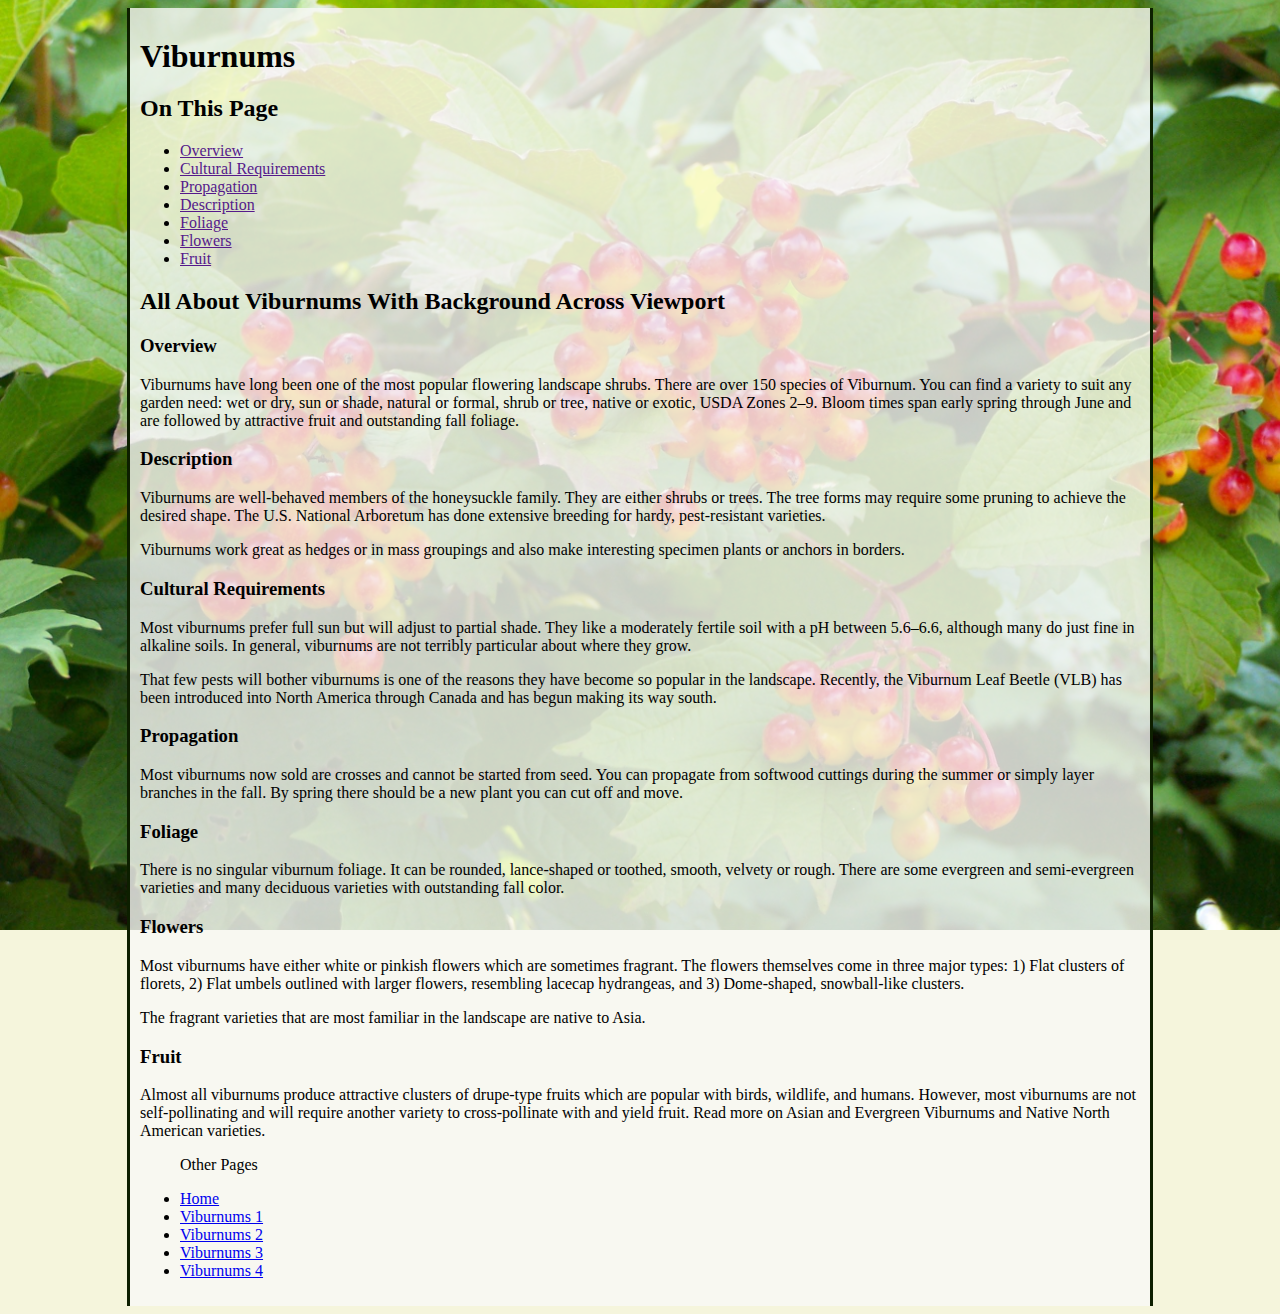
<file: viburnums1.html>
<!DOCTYPE html>
<html lang="en">
<head>
    <meta charset="UTF-8">
    <meta name="viewport" content="width=device-width, initial-scale=1.0">
    <title>Viburnums 1_Big Background</title>
    <link href="styles.css" rel="stylesheet">
	<link href="v1_background.css" rel="stylesheet">
</head>

<body>
	<div class="wrapper header">
		<header>
			<h1 class="h1">Viburnums</h1>
		</header>

		<aside class="aside">
			<nav>
				<h2>On This Page</h2>
				<ul class="list">
					<li><a href="">Overview</a></li>
					<li><a href="">Cultural Requirements</a></li>
					<li><a href="">Propagation</a></li>
					<li><a href="">Description</a></li>
					<li><a href="">Foliage</a></li>
					<li><a href="">Flowers</a></li>
					<li><a href="">Fruit</a></li>
				</ul>
			</nav>
		</aside>

    <main>
        <h2 class = "h2">All About Viburnums With Background Across Viewport</h2>

        <section>
            <h3>Overview</h3>
            <p>Viburnums have long been one of the most popular flowering landscape shrubs. There are over 150 species of Viburnum. 
                You can find a variety to suit any garden need: wet or dry, sun or shade, natural or formal, shrub or tree, native or exotic, USDA Zones 2–9. 
                Bloom times span early spring through June and are followed by attractive fruit and outstanding fall foliage.</p>
        </section>

        <section>
            <h3>Description</h3>
            <p>Viburnums are well-behaved members of the honeysuckle family. They are either shrubs or trees. 
                The tree forms may require some pruning to achieve the desired shape. The U.S. 
                National Arboretum has done extensive breeding for hardy, pest-resistant varieties.</p>
            <p>Viburnums work great as hedges or in mass groupings and also make interesting specimen plants or anchors in borders.</p>
        </section>

        <section>
            <h3>Cultural Requirements</h3>
            <p>Most viburnums prefer full sun but will adjust to partial shade. They like a moderately fertile soil with a pH between 5.6–6.6, although many do just fine in alkaline soils. 
                In general, viburnums are not terribly particular about where they grow.</p>
            <p>That few pests will bother viburnums is one of the reasons they have become so popular in the landscape. 
                Recently, the Viburnum Leaf Beetle (VLB) has been introduced into North America through Canada and has begun making its way south.</p>
        </section>

        <section>
            <h3>Propagation</h3>
            <p>Most viburnums now sold are crosses and cannot be started from seed. You can propagate from softwood cuttings during the summer or simply layer branches in the fall. 
                By spring there should be a new plant you can cut off and move.</p>
        </section>

        <section>
            <h3>Foliage</h3>
            <p>There is no singular viburnum foliage. It can be rounded, lance-shaped or toothed, smooth, velvety or rough. 
                There are some evergreen and semi-evergreen varieties and many deciduous varieties with outstanding fall color.</p>
        </section>

        <section>
            <h3>Flowers</h3>
            <p>Most viburnums have either white or pinkish flowers which are sometimes fragrant. 
                The flowers themselves come in three major types: 
                1) Flat clusters of florets, 
                2) Flat umbels outlined with larger flowers, resembling lacecap hydrangeas, and 
                3) Dome-shaped, snowball-like clusters.</p>
            <p>The fragrant varieties that are most familiar in the landscape are native to Asia.</p>
        </section>

        <section>
            <h3>Fruit</h3>
            <p>Almost all viburnums produce attractive clusters of drupe-type fruits which are popular with birds, wildlife, and humans. 
                However, most viburnums are not self-pollinating and will require another variety to cross-pollinate with and yield fruit. 
                Read more on Asian and Evergreen Viburnums and Native North American varieties.</p>
        </section>
    </main>

    <footer>
        <ul>
            <p>Other Pages</p>
            <li><a href="index.html">Home</a></li>
            <li><a href="viburnums1.html"> Viburnums 1</a></li>
            <li><a href="viburnums2.html"> Viburnums 2</a></li>
            <li><a href="viburnums3.html"> Viburnums 3</a></li>
            <li><a href="viburnums4.html"> Viburnums 4</a></li>
        </ul>
    </footer>
    </div>
</body>
</html>
</file>
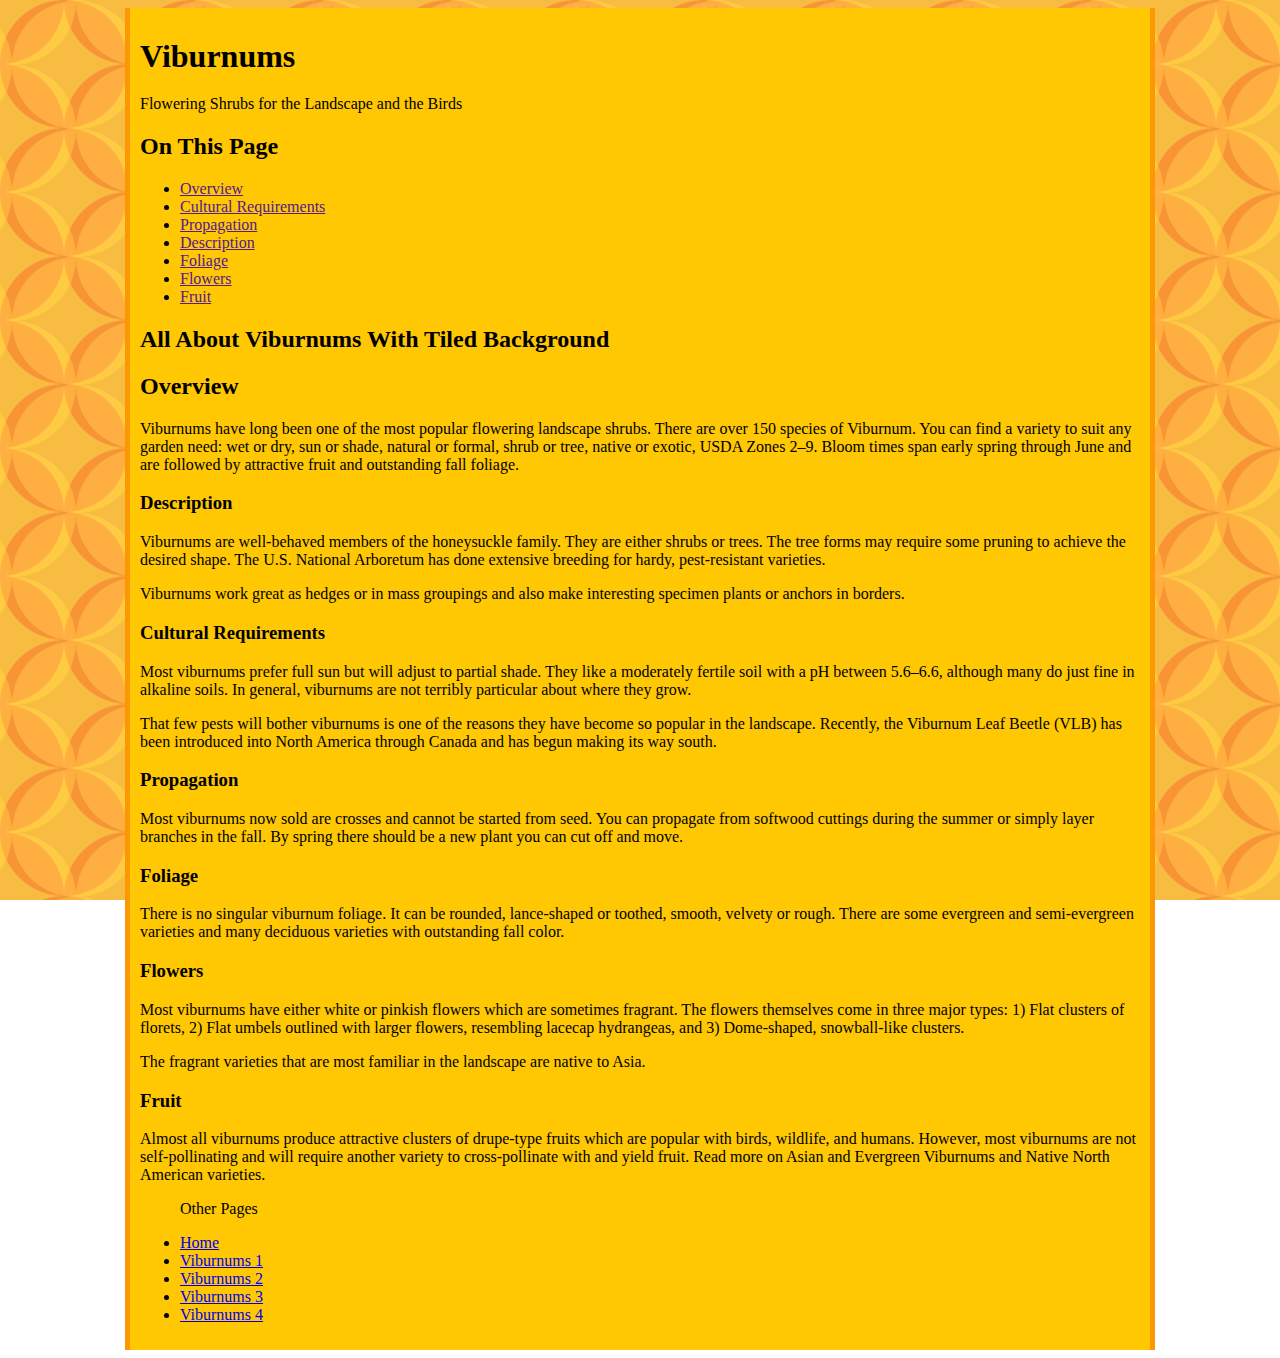
<file: viburnums2.html>
<!DOCTYPE html>
<html lang="en">
<head>
    <meta charset="UTF-8">
    <meta name="viewport" content="width=device-width, initial-scale=1.0">
    <title>Viburnums 2: Tiles</title>
    <link href="styles.css" rel="stylesheet">
	<link href="v2_tiles.css" rel="stylesheet">
</head>

<body>
	<div class="wrapper header">
		<header>
			<h1 class="h1">Viburnums</h1>
			<p>Flowering Shrubs for the Landscape and the Birds</p>
		</header>

		<aside>
			<nav>
				<h2>On This Page</h2>
				<ul>
					<li><a href="">Overview</a></li>
					<li><a href="">Cultural Requirements</a></li>
					<li><a href="">Propagation</a></li>
					<li><a href="">Description</a></li>
					<li><a href="">Foliage</a></li>
					<li><a href="">Flowers</a></li>
					<li><a href="">Fruit</a></li>
				</ul>
			</nav>
		</aside>

	<main>
		<article>
			<h2 class="h2">All About Viburnums With Tiled Background</h2>
			<section>
			<h2>Overview</h2>
            <p>Viburnums have long been one of the most popular flowering landscape shrubs. There are over 150 species of Viburnum. 
                You can find a variety to suit any garden need: wet or dry, sun or shade, natural or formal, shrub or tree, native or exotic, USDA Zones 2–9. 
                Bloom times span early spring through June and are followed by attractive fruit and outstanding fall foliage.</p>
        </section>

        <section>
            <h3>Description</h3>
            <p>Viburnums are well-behaved members of the honeysuckle family. They are either shrubs or trees. 
                The tree forms may require some pruning to achieve the desired shape. The U.S. 
                National Arboretum has done extensive breeding for hardy, pest-resistant varieties.</p>
            <p>Viburnums work great as hedges or in mass groupings and also make interesting specimen plants or anchors in borders.</p>
        </section>

        <section>
            <h3>Cultural Requirements</h3>
            <p>Most viburnums prefer full sun but will adjust to partial shade. They like a moderately fertile soil with a pH between 5.6–6.6, although many do just fine in alkaline soils. 
                In general, viburnums are not terribly particular about where they grow.</p>
            <p>That few pests will bother viburnums is one of the reasons they have become so popular in the landscape. 
                Recently, the Viburnum Leaf Beetle (VLB) has been introduced into North America through Canada and has begun making its way south.</p>
        </section>

        <section>
            <h3>Propagation</h3>
            <p>Most viburnums now sold are crosses and cannot be started from seed. You can propagate from softwood cuttings during the summer or simply layer branches in the fall. 
                By spring there should be a new plant you can cut off and move.</p>
        </section>

        <section>
            <h3>Foliage</h3>
            <p>There is no singular viburnum foliage. It can be rounded, lance-shaped or toothed, smooth, velvety or rough. 
                There are some evergreen and semi-evergreen varieties and many deciduous varieties with outstanding fall color.</p>
        </section>

        <section>
            <h3>Flowers</h3>
            <p>Most viburnums have either white or pinkish flowers which are sometimes fragrant. 
                The flowers themselves come in three major types: 
                1) Flat clusters of florets, 
                2) Flat umbels outlined with larger flowers, resembling lacecap hydrangeas, and 
                3) Dome-shaped, snowball-like clusters.</p>
            <p>The fragrant varieties that are most familiar in the landscape are native to Asia.</p>
        </section>

        <section>
            <h3>Fruit</h3>
            <p>Almost all viburnums produce attractive clusters of drupe-type fruits which are popular with birds, wildlife, and humans. 
                However, most viburnums are not self-pollinating and will require another variety to cross-pollinate with and yield fruit. 
                Read more on Asian and Evergreen Viburnums and Native North American varieties.</p>
        </section>
    </main>

    <footer>
        <ul> 
            <p>Other Pages</p>
            <li><a href="index.html">Home</a></li>
            <li><a href="viburnums1.html"> Viburnums 1</a></li>
            <li><a href="viburnums2.html"> Viburnums 2</a></li>
            <li><a href="viburnums3.html"> Viburnums 3</a></li>
            <li><a href="viburnums4.html"> Viburnums 4</a></li>
        </ul>
    </footer>
</div>
</body>
</html>
</file>
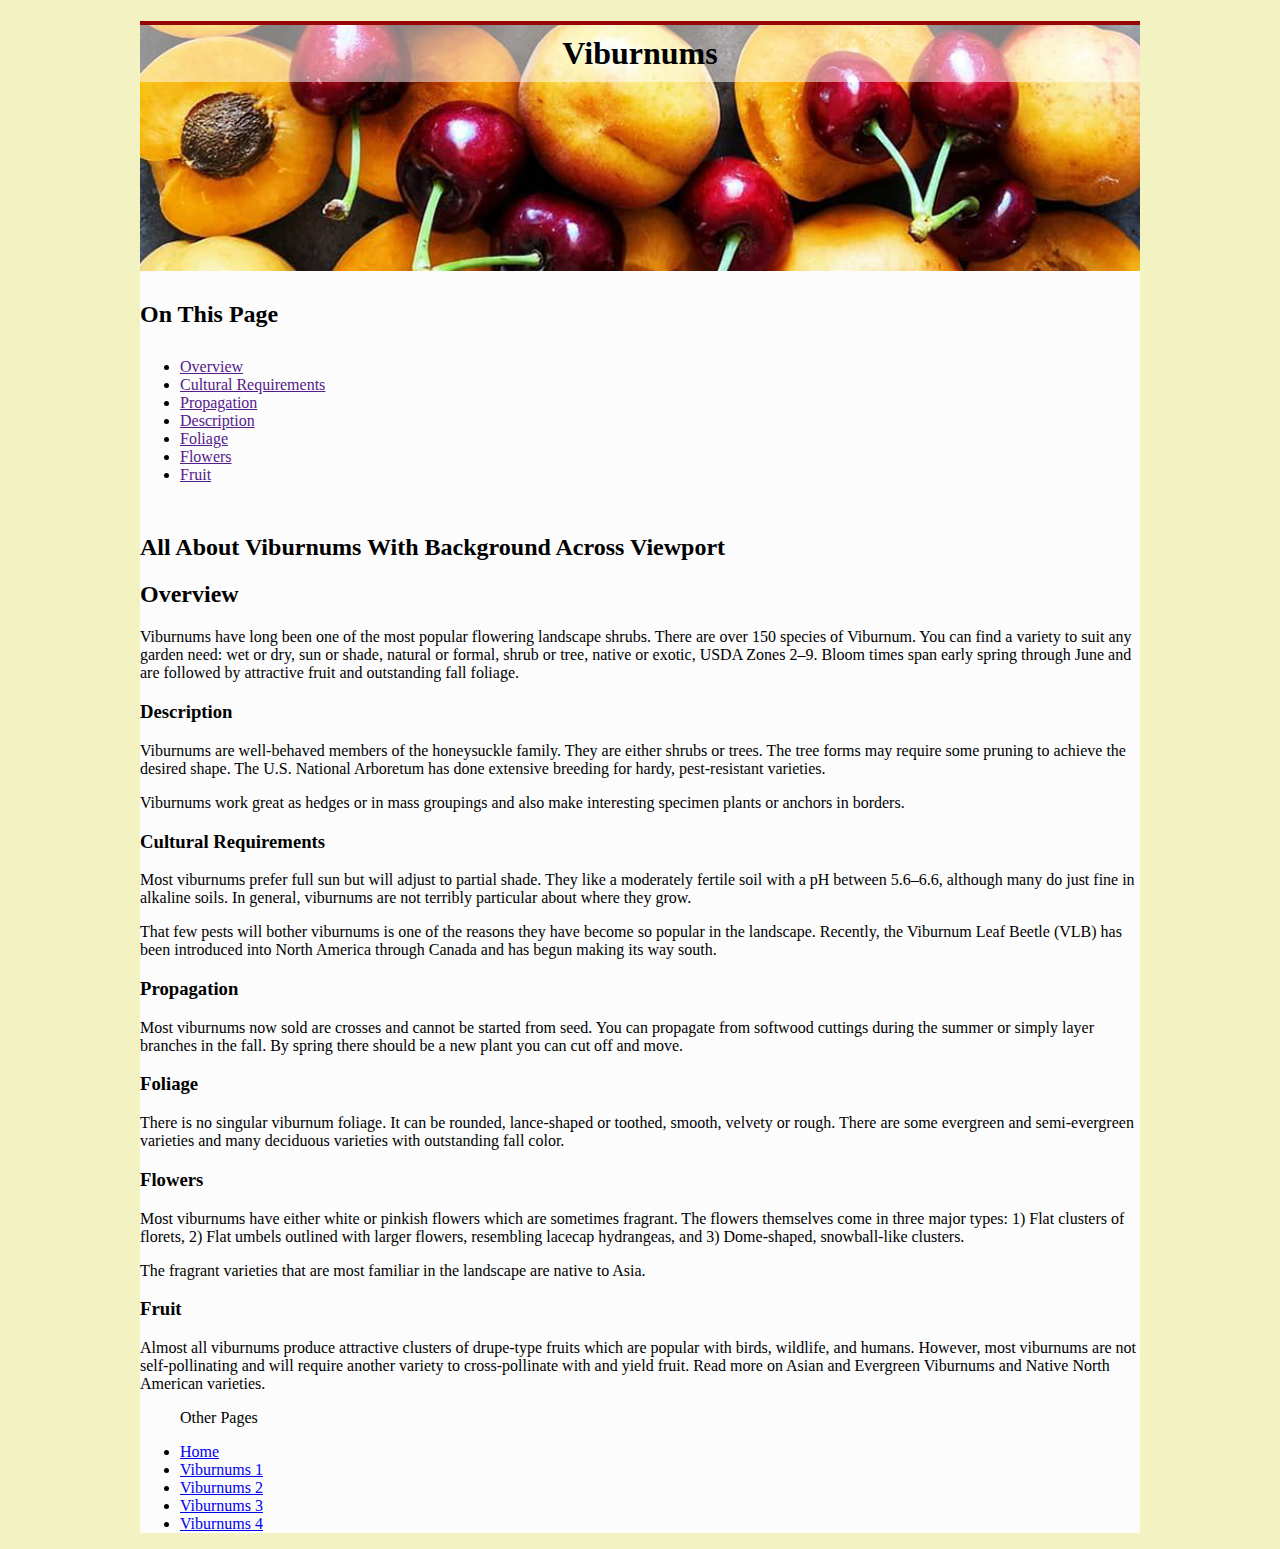
<file: viburnums3.html>
<!DOCTYPE html>
<html lang="en">
<head>
    <meta charset="UTF-8">
    <meta name="viewport" content="width=device-width, initial-scale=1.0">
    <title>Viburnums 3: Banner Background</title>
    <link href="styles.css" rel="stylesheet">
	<link href="v3_banner.css" rel="stylesheet">
</head>

<body>
	<div class="wrapper body">
		<header class="header">
			<h1 class="site-id">Viburnums</h1>
		</header>

		<aside>
			<nav>
				<h2 class="h2">On This Page</h2>
				<ul>
					<li><a href="">Overview</a></li>
					<li><a href="">Cultural Requirements</a></li>
					<li><a href="">Propagation</a></li>
					<li><a href="">Description</a></li>
					<li><a href="">Foliage</a></li>
					<li><a href="">Flowers</a></li>
					<li><a href="">Fruit</a></li>
				</ul>
			</nav>
		</aside>

	<main>
		<article>
            <h2 class="h2-2">All About Viburnums With Background Across Viewport</h2>
			<section>
			<h2>Overview</h2>
            <p>Viburnums have long been one of the most popular flowering landscape shrubs. There are over 150 species of Viburnum. 
                You can find a variety to suit any garden need: wet or dry, sun or shade, natural or formal, shrub or tree, native or exotic, USDA Zones 2–9. 
                Bloom times span early spring through June and are followed by attractive fruit and outstanding fall foliage.</p>
        </section>

        <section>
            <h3>Description</h3>
            <p>Viburnums are well-behaved members of the honeysuckle family. They are either shrubs or trees. 
                The tree forms may require some pruning to achieve the desired shape. The U.S. 
                National Arboretum has done extensive breeding for hardy, pest-resistant varieties.</p>
            <p>Viburnums work great as hedges or in mass groupings and also make interesting specimen plants or anchors in borders.</p>
        </section>

        <section>
            <h3>Cultural Requirements</h3>
            <p>Most viburnums prefer full sun but will adjust to partial shade. They like a moderately fertile soil with a pH between 5.6–6.6, although many do just fine in alkaline soils. 
                In general, viburnums are not terribly particular about where they grow.</p>
            <p>That few pests will bother viburnums is one of the reasons they have become so popular in the landscape. 
                Recently, the Viburnum Leaf Beetle (VLB) has been introduced into North America through Canada and has begun making its way south.</p>
        </section>

        <section>
            <h3>Propagation</h3>
            <p>Most viburnums now sold are crosses and cannot be started from seed. You can propagate from softwood cuttings during the summer or simply layer branches in the fall. 
                By spring there should be a new plant you can cut off and move.</p>
        </section>

        <section>
            <h3>Foliage</h3>
            <p>There is no singular viburnum foliage. It can be rounded, lance-shaped or toothed, smooth, velvety or rough. 
                There are some evergreen and semi-evergreen varieties and many deciduous varieties with outstanding fall color.</p>
        </section>

        <section>
            <h3>Flowers</h3>
            <p>Most viburnums have either white or pinkish flowers which are sometimes fragrant. 
                The flowers themselves come in three major types: 
                1) Flat clusters of florets, 
                2) Flat umbels outlined with larger flowers, resembling lacecap hydrangeas, and 
                3) Dome-shaped, snowball-like clusters.</p>
            <p>The fragrant varieties that are most familiar in the landscape are native to Asia.</p>
        </section>

        <section>
            <h3>Fruit</h3>
            <p>Almost all viburnums produce attractive clusters of drupe-type fruits which are popular with birds, wildlife, and humans. 
                However, most viburnums are not self-pollinating and will require another variety to cross-pollinate with and yield fruit. 
                Read more on Asian and Evergreen Viburnums and Native North American varieties.</p>
        </section>
    </article>
</main>
        <footer>
            <ul>
                <p>Other Pages</p>
                <li><a href="index.html">Home</a></li>
                <li><a href="viburnums1.html"> Viburnums 1</a></li>
                <li><a href="viburnums2.html"> Viburnums 2</a></li>
                <li><a href="viburnums3.html"> Viburnums 3</a></li>
                <li><a href="viburnums4.html"> Viburnums 4</a></li>
            </ul>
        </footer>
    </body>
</html>
</file>
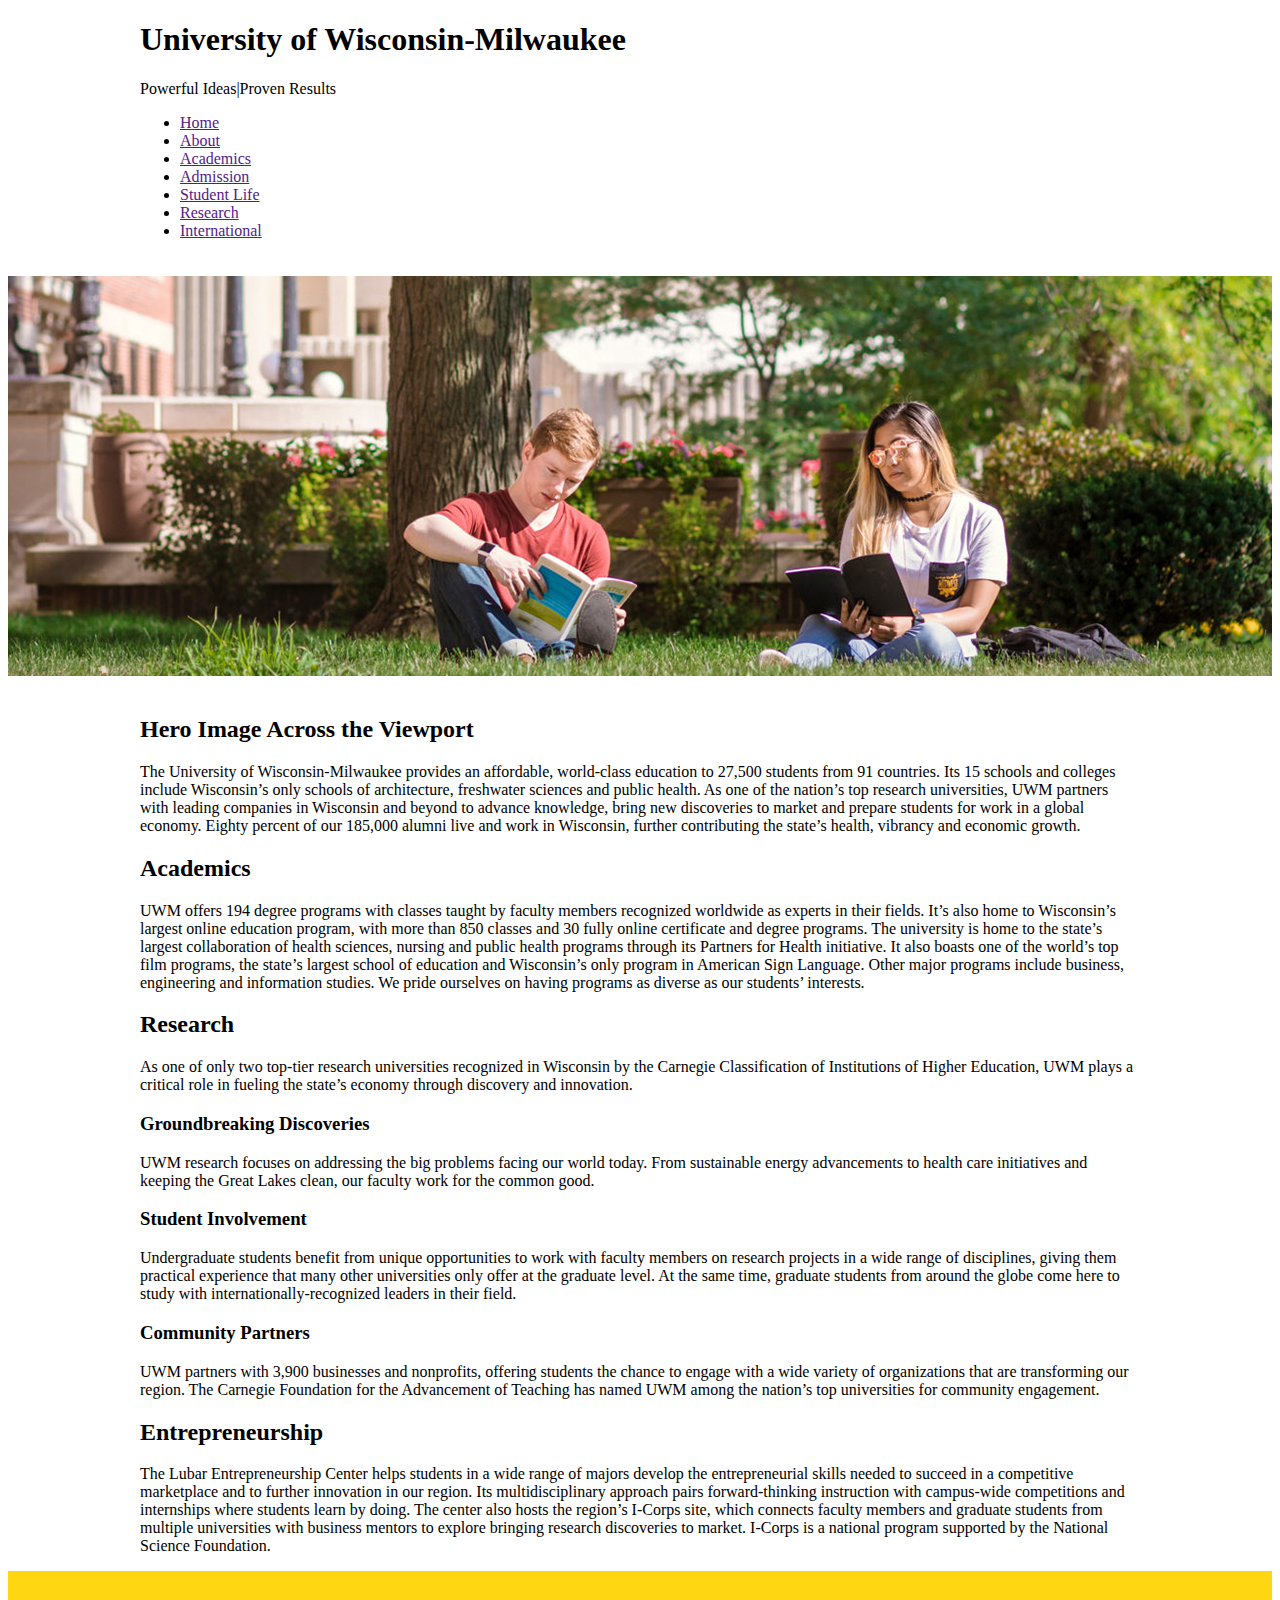
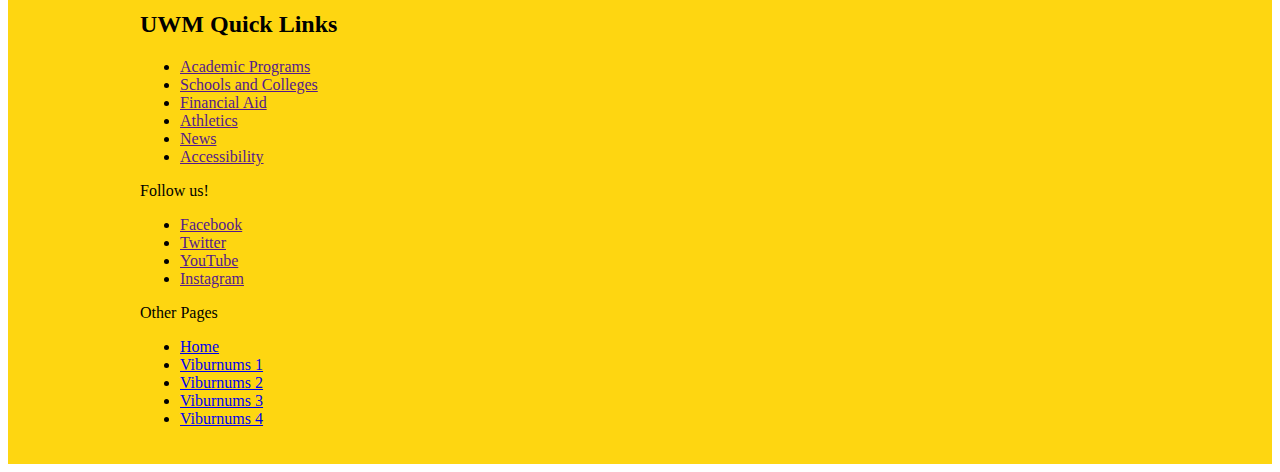
<file: viburnums4.html>
<!DOCTYPE html>
<html lang="en">
<head>
    <meta charset="UTF-8">
    <meta name="viewport" content="width=device-width, initial-scale=1.0">
    <title>Viburnums 4: Hero Image</title>
    	<link href="styles.css" rel="stylesheet">
	<link href="v4_hero image.css" rel="stylesheet">
</head>

<body>
	<header class="banner">
		<div class="wrapper">
			<h1>University of Wisconsin-Milwaukee</h1>
			<p>Powerful Ideas|Proven Results</p>
			<nav>
				<ul>
					<li><a href="">Home</a></li>
					<li><a href="">About</a></li>
					<li><a href="">Academics</a></li>
					<li><a href="">Admission</a></li>
					<li><a href="">Student Life</a></li>
					<li><a href="">Research</a></li>
					<li><a href="">International</a></li>
				</ul>
			</nav>
		</div>
	</header>

	<main>
		<div class="wrapper">
			<article>
				<h2 class="h2">Hero Image Across the Viewport</h2>

				<p>The University of Wisconsin-Milwaukee provides an affordable, world-class education to 27,500
					students from 91 countries. Its 15 schools and colleges include Wisconsin’s only schools of
					architecture, freshwater sciences and public health. As one of the nation’s top research
					universities, UWM partners with leading companies in Wisconsin and beyond to advance knowledge,
					bring new discoveries to market and prepare students for work in a global economy. Eighty percent of
					our 185,000 alumni live and work in Wisconsin, further contributing the state’s health, vibrancy and
					economic growth.</p>

				<section>
					<h2>Academics</h2>
					<p>UWM offers 194 degree programs with classes taught by faculty members recognized worldwide as
						experts in their fields. It’s also home to Wisconsin’s largest online education program, with
						more than 850 classes and 30 fully online certificate and degree programs. The university is
						home to the state’s largest collaboration of health sciences, nursing and public health programs
						through its Partners for Health initiative. It also boasts one of the world’s top film programs,
						the state’s largest school of education and Wisconsin’s only program in American Sign Language.
						Other major programs include business, engineering and information studies. We pride ourselves
						on having programs as diverse as our students’ interests.</p>
				</section>

				<section>
					<h2>Research</h2>
					<p>As one of only two top-tier research universities recognized in Wisconsin by the Carnegie
						Classification of Institutions of Higher Education, UWM plays a critical role in fueling the
						state’s economy through discovery and innovation.</p>

					<h3>Groundbreaking Discoveries</h3>
					<p>UWM research focuses on addressing the big problems facing our world today. From sustainable
						energy advancements to health care initiatives and keeping the Great Lakes clean, our faculty
						work for the common good.</p>

					<h3>Student Involvement</h3>
					<p>Undergraduate students benefit from unique opportunities to work with faculty members on research
						projects in a wide range of disciplines, giving them practical experience that many other
						universities only offer at the graduate level. At the same time, graduate students from around
						the globe come here to study with internationally-recognized leaders in their field.</p>

					<h3>Community Partners</h3>
					<p>UWM partners with 3,900 businesses and nonprofits, offering students the chance to engage with a
						wide variety of organizations that are transforming our region. The Carnegie Foundation for the
						Advancement of Teaching has named UWM among the nation’s top universities for community
						engagement.</p>
				</section>

				<section>
					<h2>Entrepreneurship</h2>
					<p>The Lubar Entrepreneurship Center helps students in a wide range of majors develop the
						entrepreneurial skills needed to succeed in a competitive marketplace and to further innovation
						in our region. Its multidisciplinary approach pairs forward-thinking instruction with
						campus-wide competitions and internships where students learn by doing. The center also hosts
						the region’s I-Corps site, which connects faculty members and graduate students from multiple
						universities with business mentors to explore bringing research discoveries to market. I-Corps
						is a national program supported by the National Science Foundation.</p>
				</section>
			</article>
		</div>
	</main>


        <footer class="credits">
            <div class="wrapper">
                <nav>
                    <h2>UWM Quick Links</h2>
                    <ul>
                        <li><a href="">Academic Programs</a></li>
                        <li><a href="">Schools and Colleges</a></li>
                        <li><a href="">Financial Aid</a></li>
                        <li><a href="">Athletics</a></li>
                        <li><a href="">News</a></li>
                        <li><a href="">Accessibility</a></li>
                    </ul>
                </nav>
                <p>Follow us!</p>
                <ul>
                    <li><a href="">Facebook</a></li>
                    <li><a href="">Twitter</a></li>
                    <li><a href="">YouTube</a></li>
                    <li><a href="">Instagram</a></li>
                </ul>
                <p>Other Pages</p>
                <ul>
                    <li><a href="index.html">Home</a></li>
                    <li><a href="viburnums1.html"> Viburnums 1</a></li>
                    <li><a href="viburnums2.html"> Viburnums 2</a></li>
                    <li><a href="viburnums3.html"> Viburnums 3</a></li>
                    <li><a href="viburnums4.html"> Viburnums 4</a></li>
                </ul>
            </div>
        </footer>

    </body>
</html>
</file>
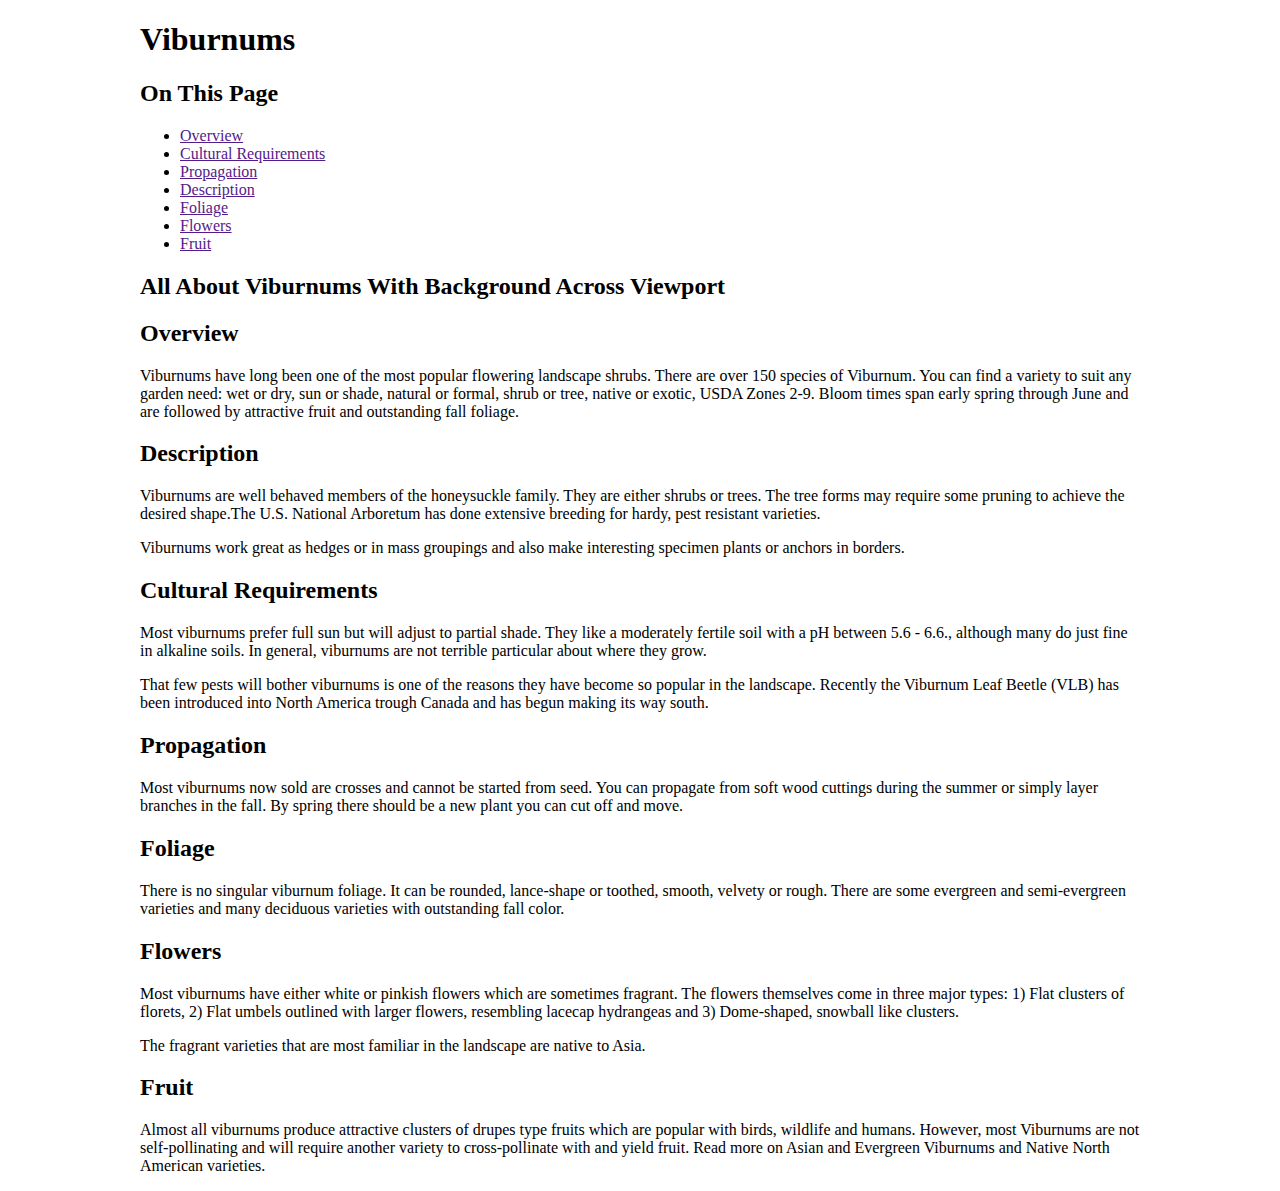
<file: CSS-ex7-background-images/1-big-background.html>
<!DOCTYPE html>
<html lang="en">

<head>
	<meta charset="utf-8">
	<meta name="viewport" content="width=device-width, initial-scale=1.0">
	<link href="styles.css" rel="stylesheet" type="text/css">
	<title>Background Across Viewport</title>
</head>

<body>
	<div class="wrapper">
		<header>
			<h1>Viburnums</h1>
		</header>

		<aside>
			<nav>
				<h2>On This Page</h2>
				<ul>
					<li><a href="">Overview</a></li>
					<li><a href="">Cultural Requirements</a></li>
					<li><a href="">Propagation</a></li>
					<li><a href="">Description</a></li>
					<li><a href="">Foliage</a></li>
					<li><a href="">Flowers</a></li>
					<li><a href="">Fruit</a></li>
				</ul>
			</nav>
		</aside>


		<main>
			<article>
				<h2>All About Viburnums With Background Across Viewport</h2>
				<section>
					<h2>Overview</h2>
					<p>Viburnums have long been one of the most popular flowering landscape shrubs. There are over 150
						species of Viburnum. You can find a variety to suit any garden need: wet or dry, sun or shade,
						natural or formal, shrub or tree, native or exotic, USDA Zones 2-9. Bloom times span early
						spring through June and are followed by attractive fruit and outstanding fall foliage.</p>
				</section>
				<!-- /overview -->

				<section>
					<h2>Description</h2>
					<p>Viburnums are well behaved members of the honeysuckle family. They are either shrubs or trees.
						The tree forms may require some pruning to achieve the desired shape.The U.S. National Arboretum
						has done extensive breeding for hardy, pest resistant varieties.</p>
					<p>Viburnums work great as hedges or in mass groupings and also make interesting specimen plants or
						anchors in borders.</p>
				</section>
				<!-- /description -->

				<section>
					<h2>Cultural Requirements</h2>
					<p>Most viburnums prefer full sun but will adjust to partial shade. They like a moderately fertile
						soil with a pH between 5.6 - 6.6., although many do just fine in alkaline soils. In general,
						viburnums are not terrible particular about where they grow.</p>
					<p>That few pests will bother viburnums is one of the reasons they have become so popular in the
						landscape. Recently the Viburnum Leaf Beetle (VLB) has been introduced into North America trough
						Canada and has begun making its way south.</p>
				</section>
				<!-- /cultural requirements -->

				<section>
					<h2>Propagation</h2>
					<p>Most viburnums now sold are crosses and cannot be started from seed. You can propagate from soft
						wood cuttings during the summer or simply layer branches in the fall. By spring there should be
						a new plant you can cut off and move.</p>
				</section>
				<!-- /propagation -->

				<section>
					<h2>Foliage</h2>
					<p>There is no singular viburnum foliage. It can be rounded, lance-shape or toothed, smooth, velvety
						or rough. There are some evergreen and semi-evergreen varieties and many deciduous varieties
						with outstanding fall color.</p>
				</section>
				<!-- /foliage -->

				<section>
					<h2>Flowers</h2>
					<p>Most viburnums have either white or pinkish flowers which are sometimes fragrant. The flowers
						themselves come in three major types: 1) Flat clusters of florets, 2) Flat umbels outlined with
						larger flowers, resembling lacecap hydrangeas and 3) Dome-shaped, snowball like clusters.</p>
					<p>The fragrant varieties that are most familiar in the landscape are native to Asia.</p>
				</section>
				<!-- /flowers -->

				<section>
					<h2>Fruit</h2>
					<p>Almost all viburnums produce attractive clusters of drupes type fruits which are popular with
						birds, wildlife and humans. However, most Viburnums are not self-pollinating and will require
						another variety to cross-pollinate with and yield fruit. Read more on Asian and Evergreen
						Viburnums and Native North American varieties.</p>
				</section>
				<!-- /fruit -->

			</article>
		</main>
	</div>
</body>

</html>
</file>
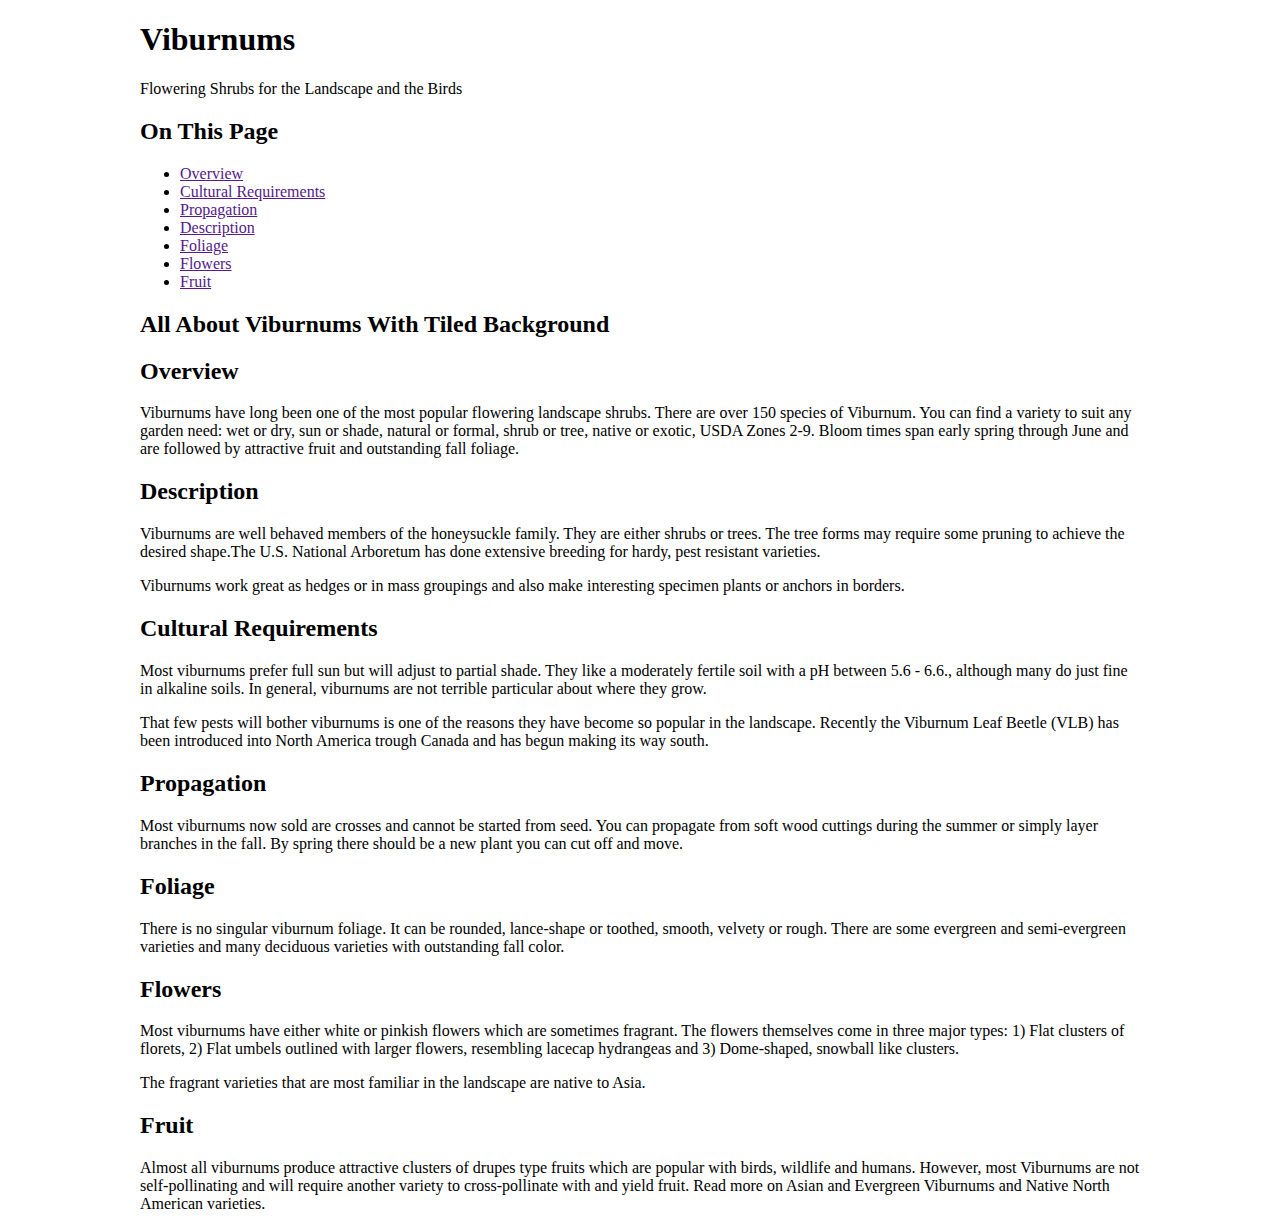
<file: CSS-ex7-background-images/2-tiled-background.html>
<!DOCTYPE html>
<html lang="en">

<head>
	<meta charset="utf-8">
	<meta name="viewport" content="width=device-width, initial-scale=1.0">
	<link href="styles.css" rel="stylesheet" type="text/css">
	<title>Tiled Background</title>
</head>

<body>
	<div class="wrapper">
		<header>
			<h1>Viburnums</h1>
			<p>Flowering Shrubs for the Landscape and the Birds</p>
		</header>

		<aside>
			<nav>
				<h2>On This Page</h2>
				<ul>
					<li><a href="">Overview</a></li>
					<li><a href="">Cultural Requirements</a></li>
					<li><a href="">Propagation</a></li>
					<li><a href="">Description</a></li>
					<li><a href="">Foliage</a></li>
					<li><a href="">Flowers</a></li>
					<li><a href="">Fruit</a></li>
				</ul>
			</nav>
		</aside>

		<main>
			<article>
				<h2>All About Viburnums With Tiled Background</h2>
				<section>
					<h2>Overview</h2>
					<p>Viburnums have long been one of the most popular flowering landscape shrubs. There are over 150
						species of Viburnum. You can find a variety to suit any garden need: wet or dry, sun or shade,
						natural or formal, shrub or tree, native or exotic, USDA Zones 2-9. Bloom times span early
						spring through June and are followed by attractive fruit and outstanding fall foliage.</p>
				</section>
				<!-- /overview -->

				<section>
					<h2>Description</h2>
					<p>Viburnums are well behaved members of the honeysuckle family. They are either shrubs or trees.
						The tree forms may require some pruning to achieve the desired shape.The U.S. National Arboretum
						has done extensive breeding for hardy, pest resistant varieties.</p>
					<p>Viburnums work great as hedges or in mass groupings and also make interesting specimen plants or
						anchors in borders.</p>
				</section>
				<!-- /description -->

				<section>
					<h2>Cultural Requirements</h2>
					<p>Most viburnums prefer full sun but will adjust to partial shade. They like a moderately fertile
						soil with a pH between 5.6 - 6.6., although many do just fine in alkaline soils. In general,
						viburnums are not terrible particular about where they grow.</p>
					<p>That few pests will bother viburnums is one of the reasons they have become so popular in the
						landscape. Recently the Viburnum Leaf Beetle (VLB) has been introduced into North America trough
						Canada and has begun making its way south.</p>
				</section>
				<!-- /cultural requirements -->

				<section>
					<h2>Propagation</h2>
					<p>Most viburnums now sold are crosses and cannot be started from seed. You can propagate from soft
						wood cuttings during the summer or simply layer branches in the fall. By spring there should be
						a new plant you can cut off and move.</p>
				</section>
				<!-- /propagation -->

				<section>
					<h2>Foliage</h2>
					<p>There is no singular viburnum foliage. It can be rounded, lance-shape or toothed, smooth, velvety
						or rough. There are some evergreen and semi-evergreen varieties and many deciduous varieties
						with outstanding fall color.</p>
				</section>
				<!-- /foliage -->

				<section>
					<h2>Flowers</h2>
					<p>Most viburnums have either white or pinkish flowers which are sometimes fragrant. The flowers
						themselves come in three major types: 1) Flat clusters of florets, 2) Flat umbels outlined with
						larger flowers, resembling lacecap hydrangeas and 3) Dome-shaped, snowball like clusters.</p>
					<p>The fragrant varieties that are most familiar in the landscape are native to Asia.</p>
				</section>
				<!-- /flowers -->

				<section>
					<h2>Fruit</h2>
					<p>Almost all viburnums produce attractive clusters of drupes type fruits which are popular with
						birds, wildlife and humans. However, most Viburnums are not self-pollinating and will require
						another variety to cross-pollinate with and yield fruit. Read more on Asian and Evergreen
						Viburnums and Native North American varieties.</p>
				</section>
				<!-- /fruit -->

			</article>
		</main>
	</div>
</body>

</html>
</file>
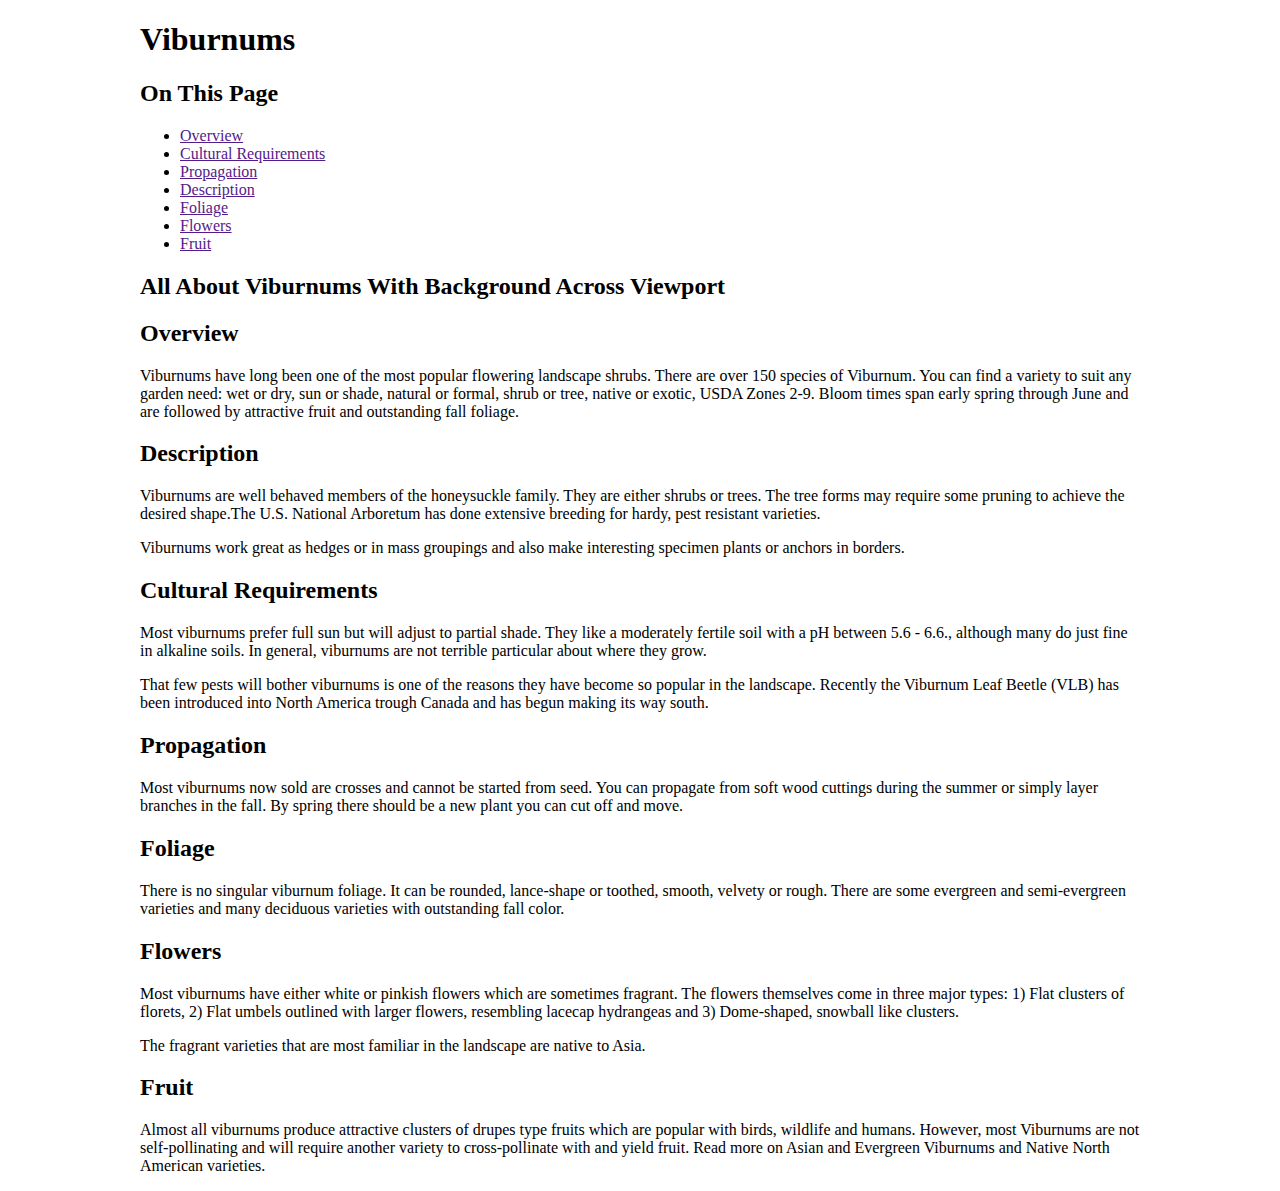
<file: CSS-ex7-background-images/3-banner-background.html>
<!DOCTYPE html>
<html lang="en">

<head>
	<meta charset="utf-8">
	<meta name="viewport" content="width=device-width, initial-scale=1.0">
	<link href="styles.css" rel="stylesheet" type="text/css">
	<title>Background Behind Banner</title>
</head>

<body>
	<div class="wrapper">
		<header>
			<h1>Viburnums</h1>
		</header>

		<aside>
			<nav>
				<h2>On This Page</h2>
				<ul>
					<li><a href="">Overview</a></li>
					<li><a href="">Cultural Requirements</a></li>
					<li><a href="">Propagation</a></li>
					<li><a href="">Description</a></li>
					<li><a href="">Foliage</a></li>
					<li><a href="">Flowers</a></li>
					<li><a href="">Fruit</a></li>
				</ul>
			</nav>
		</aside>


		<main>
			<article>
				<h2>All About Viburnums With Background Across Viewport</h2>
				<section>
					<h2>Overview</h2>
					<p>Viburnums have long been one of the most popular flowering landscape shrubs. There are over 150
						species of Viburnum. You can find a variety to suit any garden need: wet or dry, sun or shade,
						natural or formal, shrub or tree, native or exotic, USDA Zones 2-9. Bloom times span early
						spring through June and are followed by attractive fruit and outstanding fall foliage.</p>
				</section>
				<!-- /overview -->

				<section>
					<h2>Description</h2>
					<p>Viburnums are well behaved members of the honeysuckle family. They are either shrubs or trees.
						The tree forms may require some pruning to achieve the desired shape.The U.S. National Arboretum
						has done extensive breeding for hardy, pest resistant varieties.</p>
					<p>Viburnums work great as hedges or in mass groupings and also make interesting specimen plants or
						anchors in borders.</p>
				</section>
				<!-- /description -->

				<section>
					<h2>Cultural Requirements</h2>
					<p>Most viburnums prefer full sun but will adjust to partial shade. They like a moderately fertile
						soil with a pH between 5.6 - 6.6., although many do just fine in alkaline soils. In general,
						viburnums are not terrible particular about where they grow.</p>
					<p>That few pests will bother viburnums is one of the reasons they have become so popular in the
						landscape. Recently the Viburnum Leaf Beetle (VLB) has been introduced into North America trough
						Canada and has begun making its way south.</p>
				</section>
				<!-- /cultural requirements -->

				<section>
					<h2>Propagation</h2>
					<p>Most viburnums now sold are crosses and cannot be started from seed. You can propagate from soft
						wood cuttings during the summer or simply layer branches in the fall. By spring there should be
						a new plant you can cut off and move.</p>
				</section>
				<!-- /propagation -->

				<section>
					<h2>Foliage</h2>
					<p>There is no singular viburnum foliage. It can be rounded, lance-shape or toothed, smooth, velvety
						or rough. There are some evergreen and semi-evergreen varieties and many deciduous varieties
						with outstanding fall color.</p>
				</section>
				<!-- /foliage -->

				<section>
					<h2>Flowers</h2>
					<p>Most viburnums have either white or pinkish flowers which are sometimes fragrant. The flowers
						themselves come in three major types: 1) Flat clusters of florets, 2) Flat umbels outlined with
						larger flowers, resembling lacecap hydrangeas and 3) Dome-shaped, snowball like clusters.</p>
					<p>The fragrant varieties that are most familiar in the landscape are native to Asia.</p>
				</section>
				<!-- /flowers -->

				<section>
					<h2>Fruit</h2>
					<p>Almost all viburnums produce attractive clusters of drupes type fruits which are popular with
						birds, wildlife and humans. However, most Viburnums are not self-pollinating and will require
						another variety to cross-pollinate with and yield fruit. Read more on Asian and Evergreen
						Viburnums and Native North American varieties.</p>
				</section>
				<!-- /fruit -->

			</article>
		</main>
	</div>
</body>

</html>
</file>
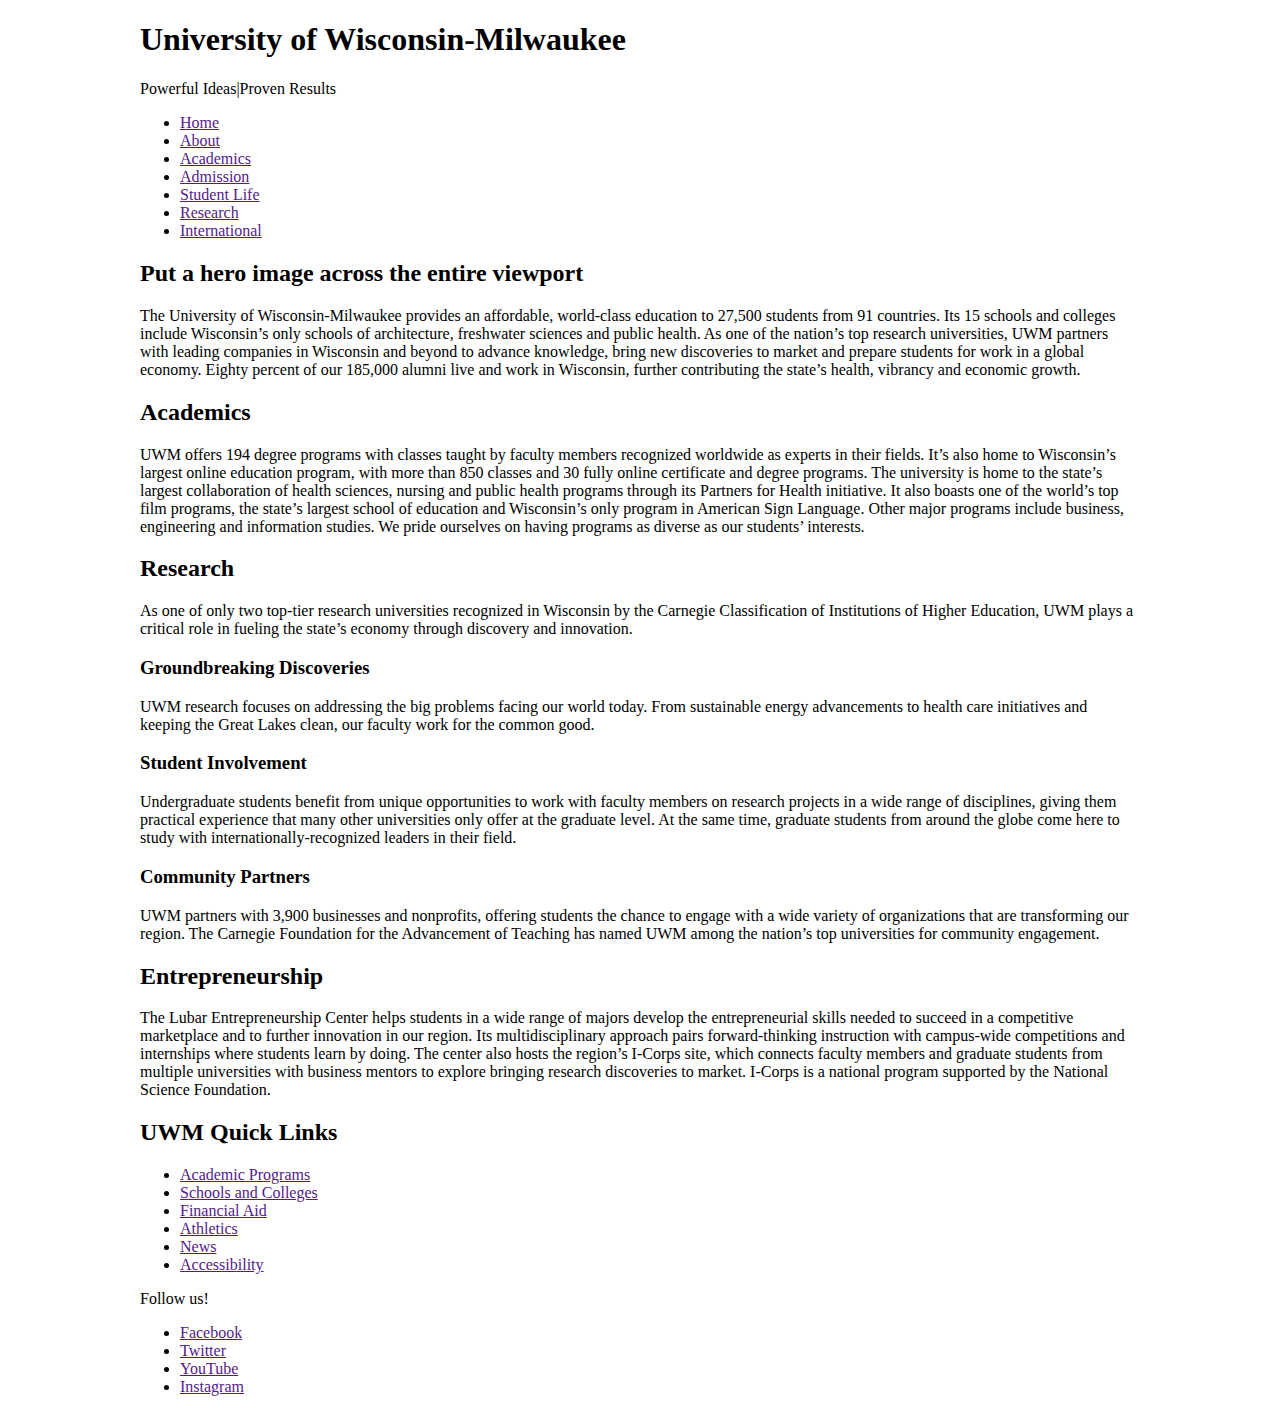
<file: CSS-ex7-background-images/4-hero-image.html>
<!DOCTYPE html>
<html lang="en">

<head>
	<meta charset="utf-8">
	<meta name="viewport" content="width=device-width, initial-scale=1.0">
	<link href="styles.css" rel="stylesheet" type="text/css">
	<title>Hero Image Across Viewport</title>
</head>

<body>
	<header class="banner">
		<div class="wrapper">
			<h1>University of Wisconsin-Milwaukee</h1>
			<p>Powerful Ideas|Proven Results</p>
			<nav>
				<ul>
					<li><a href="">Home</a></li>
					<li><a href="">About</a></li>
					<li><a href="">Academics</a></li>
					<li><a href="">Admission</a></li>
					<li><a href="">Student Life</a></li>
					<li><a href="">Research</a></li>
					<li><a href="">International</a></li>
				</ul>
			</nav>
		</div>
	</header>

	<main>
		<div class="wrapper">
			<article>
				<h2>Put a hero image across the entire viewport</h2>

				<p>The University of Wisconsin-Milwaukee provides an affordable, world-class education to 27,500
					students from 91 countries. Its 15 schools and colleges include Wisconsin’s only schools of
					architecture, freshwater sciences and public health. As one of the nation’s top research
					universities, UWM partners with leading companies in Wisconsin and beyond to advance knowledge,
					bring new discoveries to market and prepare students for work in a global economy. Eighty percent of
					our 185,000 alumni live and work in Wisconsin, further contributing the state’s health, vibrancy and
					economic growth.</p>

				<section>
					<h2>Academics</h2>
					<p>UWM offers 194 degree programs with classes taught by faculty members recognized worldwide as
						experts in their fields. It’s also home to Wisconsin’s largest online education program, with
						more than 850 classes and 30 fully online certificate and degree programs. The university is
						home to the state’s largest collaboration of health sciences, nursing and public health programs
						through its Partners for Health initiative. It also boasts one of the world’s top film programs,
						the state’s largest school of education and Wisconsin’s only program in American Sign Language.
						Other major programs include business, engineering and information studies. We pride ourselves
						on having programs as diverse as our students’ interests.</p>
				</section>

				<section>
					<h2>Research</h2>
					<p>As one of only two top-tier research universities recognized in Wisconsin by the Carnegie
						Classification of Institutions of Higher Education, UWM plays a critical role in fueling the
						state’s economy through discovery and innovation.</p>

					<h3>Groundbreaking Discoveries</h3>
					<p>UWM research focuses on addressing the big problems facing our world today. From sustainable
						energy advancements to health care initiatives and keeping the Great Lakes clean, our faculty
						work for the common good.</p>

					<h3>Student Involvement</h3>
					<p>Undergraduate students benefit from unique opportunities to work with faculty members on research
						projects in a wide range of disciplines, giving them practical experience that many other
						universities only offer at the graduate level. At the same time, graduate students from around
						the globe come here to study with internationally-recognized leaders in their field.</p>

					<h3>Community Partners</h3>
					<p>UWM partners with 3,900 businesses and nonprofits, offering students the chance to engage with a
						wide variety of organizations that are transforming our region. The Carnegie Foundation for the
						Advancement of Teaching has named UWM among the nation’s top universities for community
						engagement.</p>
				</section>

				<section>
					<h2>Entrepreneurship</h2>
					<p>The Lubar Entrepreneurship Center helps students in a wide range of majors develop the
						entrepreneurial skills needed to succeed in a competitive marketplace and to further innovation
						in our region. Its multidisciplinary approach pairs forward-thinking instruction with
						campus-wide competitions and internships where students learn by doing. The center also hosts
						the region’s I-Corps site, which connects faculty members and graduate students from multiple
						universities with business mentors to explore bringing research discoveries to market. I-Corps
						is a national program supported by the National Science Foundation.</p>
				</section>
			</article>
		</div>
	</main>

	<footer class="colophon">
		<div class="wrapper">
			<nav>
				<h2>UWM Quick Links</h2>
				<ul>
					<li><a href="">Academic Programs</a></li>
					<li><a href="">Schools and Colleges</a></li>
					<li><a href="">Financial Aid</a></li>
					<li><a href="">Athletics</a></li>
					<li><a href="">News</a></li>
					<li><a href="">Accessibility</a></li>
				</ul>
			</nav>
			<p>Follow us!</p>
			<ul>
				<li><a href="">Facebook</a></li>
				<li><a href="">Twitter</a></li>
				<li><a href="">YouTube</a></li>
				<li><a href="">Instagram</a></li>
			</ul>
		</div>
	</footer>

</body>

</html>
</file>
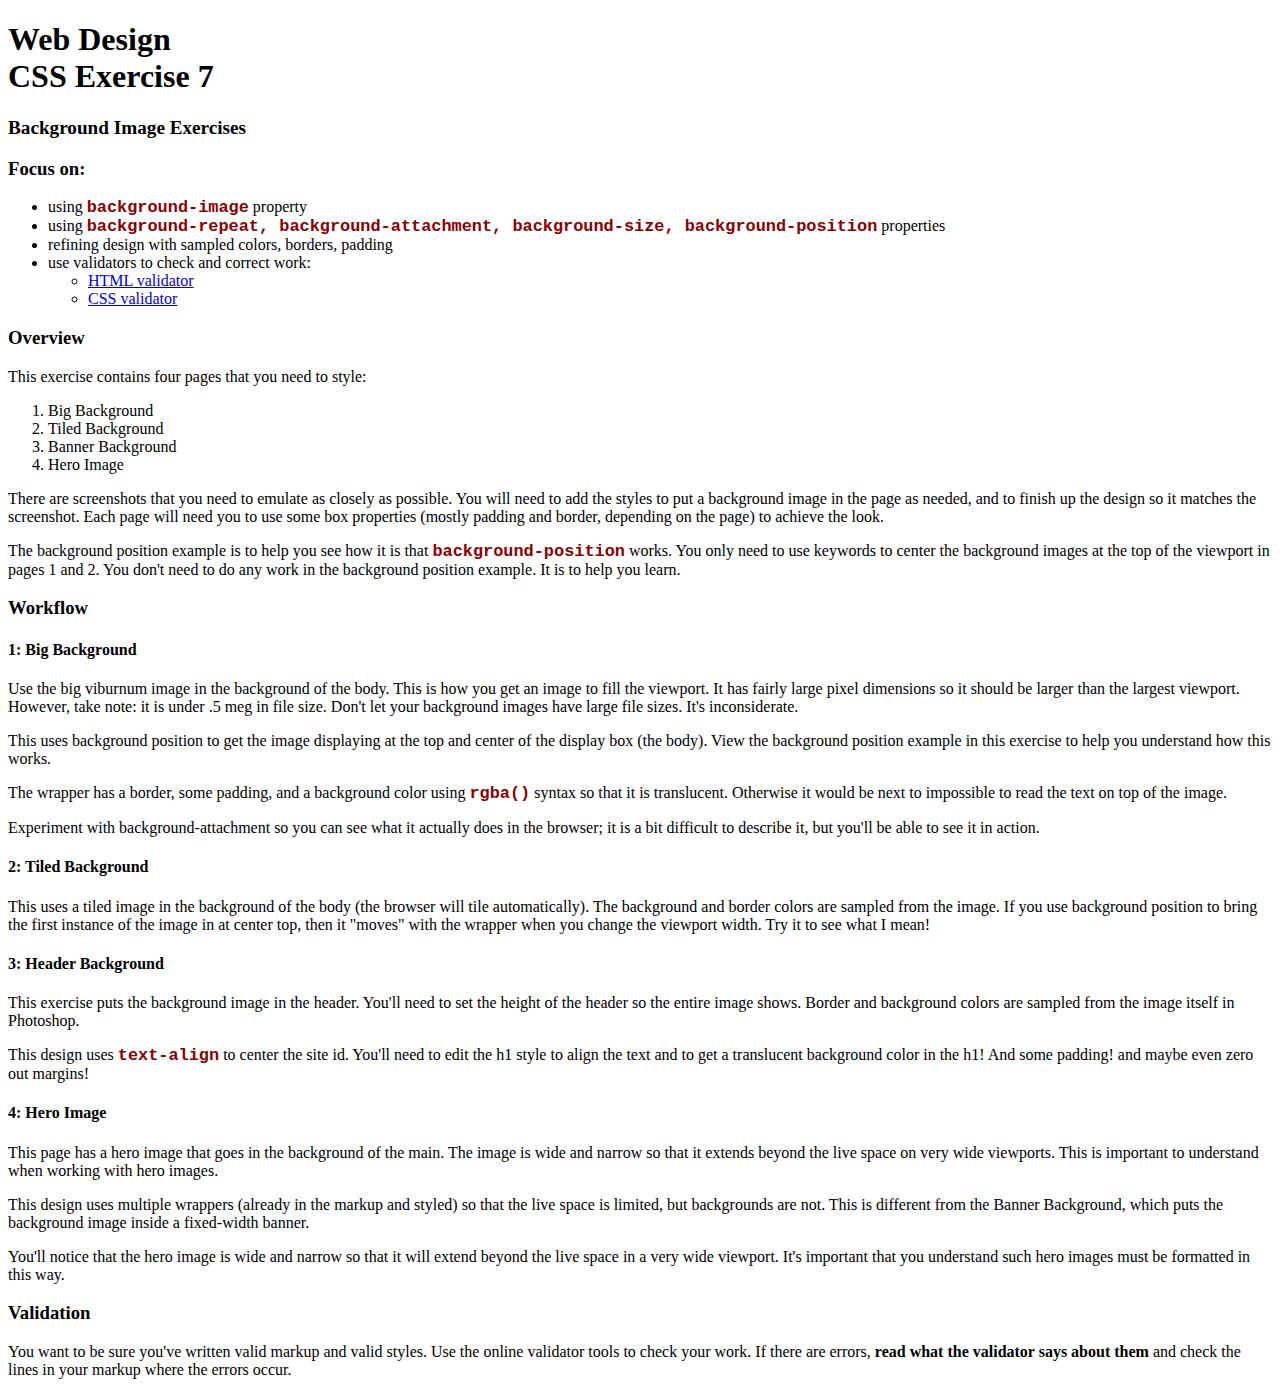
<file: CSS-ex7-background-images/read-me.html>
<!DOCTYPE html>
<html lang="en">

<head>
	<meta charset="utf-8" />
	<title>CSS Exercise 7: CSS Background Images</title>
	<link type="text/css" rel="stylesheet" href="http://www.criminalanimal.org/student/styles/syllabus.css">
	<style>
		h2 {
			font-size: 1.2em;
		}

		code {
			color: darkred;
			font-weight: bold;
			font-size: 1.3em;
		}
	</style>
</head>

<body>
	<div id="wrapper">
		<header id="banner">
			<h1>Web Design<br>
				CSS Exercise 7</h1>
		</header>

		<main>
			<article>
				<h2>Background Image Exercises</h2>

				<h3>Focus on:</h3>
				<ul>
					<li>using <code>background-image</code> property</li>
					<li>using
						<code>background-repeat, background-attachment, background-size, background-position</code>
						properties
					</li>
					<li>refining design with sampled colors, borders, padding</li>
					<li>use validators to check and correct work:
						<ul>
							<li><a href="https://validator.w3.org/" target="_blank">HTML validator</a></li>
							<li><a href="https://jigsaw.w3.org/css-validator/" target="_blank">CSS validator</a></li>
						</ul>
					</li>
				</ul>

				<h3>Overview</h3>
				<p>This exercise contains four pages that you need to style:</p>
				<ol>
					<li>Big Background</li>
					<li>Tiled Background</li>
					<li>Banner Background</li>
					<li>Hero Image</li>
				</ol>

				<p>There are screenshots that you need to emulate as closely as possible. You will need to add the
					styles to put a background image in the page as needed, and to finish up the design so it
					matches the screenshot. Each page will need you to use some box properties (mostly padding and
					border, depending on the page) to achieve the look.</p>

				<p>The background position example is to help you see how it is that <code>background-position</code>
					works. You only need to use keywords to center the background images at the top of the viewport in
					pages 1 and 2. You don't need to do any work in the background position example. It is to help you
					learn.</p>

				<h3>Workflow</h3>
				<h4>1: Big Background</h4>
				<p>Use the big viburnum image in the background of the body. This is how you get an image to fill the
					viewport. It has fairly large pixel dimensions so it should be larger than the largest viewport.
					However, take note: it is under .5 meg in file size. Don't let your background images have large
					file sizes. It's inconsiderate.</p>

				<p>This uses background position to get the image displaying at the top and center of the display box
					(the body). View the background position example in this exercise to help you understand how this
					works.</p>

				<p>The wrapper has a border, some padding, and a background color using <code>rgba()</code> syntax so
					that it is translucent. Otherwise it would be next to impossible to read the text on top of the
					image.</p>

				<p>Experiment with background-attachment so you can see what it actually does in the browser; it is a
					bit difficult to describe it, but you'll be able to see it in action.</p>

				<h4>2: Tiled Background</h4>
				<p>This uses a tiled image in the background of the body (the browser will tile automatically). The
					background and border colors are sampled from the image. If you use background position to bring the
					first instance of the image in at center top, then it "moves" with the wrapper when you change the
					viewport width. Try it to see what I mean!</p>

				<h4>3: Header Background</h4>
				<p>This exercise puts the background image in the header. You'll need to set the height of the header so
					the entire image shows. Border and background colors are sampled from the image itself in Photoshop.
				</p>

				<p>This design uses <code>text-align</code> to center the site id. You'll need to edit the h1 style to
					align the text and to get a translucent background color in the h1! And some padding! and maybe even
					zero out margins!</p>

				<h4>4: Hero Image</h4>
				<p>This page has a hero image that goes in the background of the main. The image is wide and narrow so that it
					extends beyond the live space on very wide viewports. This is important to understand when working
					with hero images.</p>
				</p>

				<p>This design uses multiple wrappers (already in the markup and styled) so that the live space is
					limited, but backgrounds are not. This is different from the Banner Background, which puts the
					background image inside a fixed-width banner.</p>

				<p>You'll notice that the hero image is wide and narrow so that it will extend beyond the live space in
					a very wide viewport. It's important that you understand such hero images must be formatted in this
					way.</p>

				<h3>Validation</h3>
				<p>You want to be sure you've written valid markup and valid styles. Use the online validator tools to
					check your work. If there are errors, <strong>read what the validator says about them</strong> and
					check the lines in your markup where the errors occur.


			</article>
		</main>
	</div>
</body>

</html>
</file>
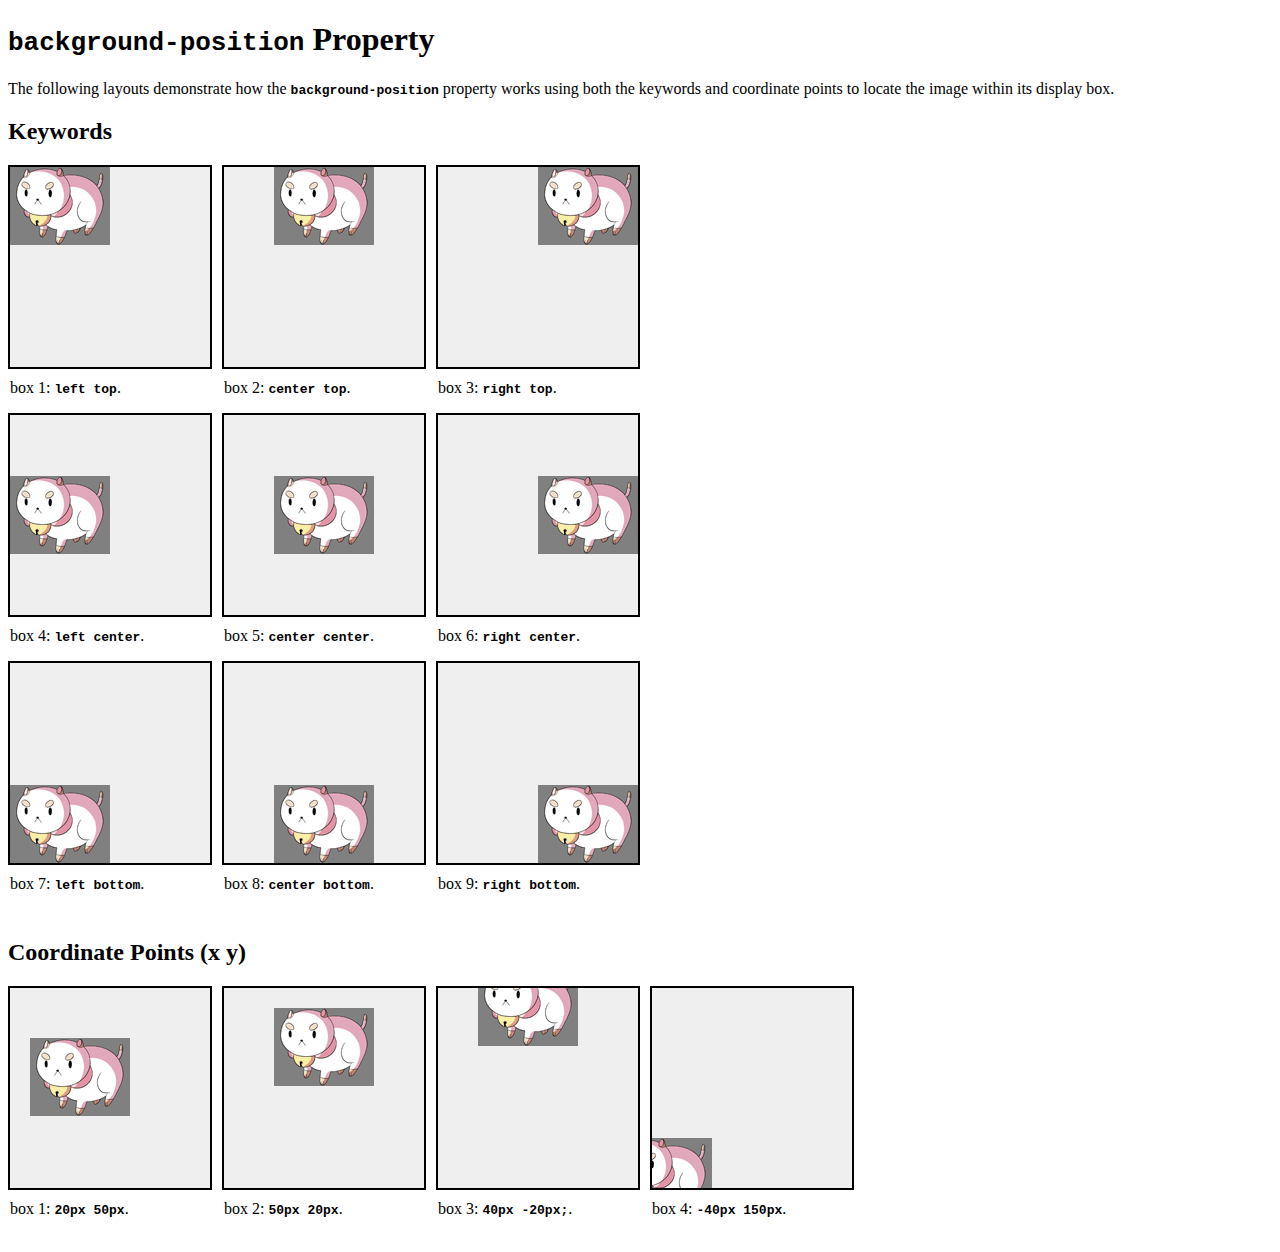
<file: CSS-ex7-background-images/background-position/background-position-demo.html>
<!DOCTYPE html>
<html lang="en">
<head>
<meta charset="utf-8" />
<title>background-position Demo</title>
<style>

div {
height: 200px;
width: 200px;
border: 2px solid black;
margin-right: 10px;
margin-bottom: 10px;
float: left;
background-image: url(images/puppycat.png);
background-repeat: no-repeat;
background-color: #efefef;
}

section {
padding-bottom: 10px;
}

span {
display: block;
float: left;
width: 202px;
margin-right: 10px;
padding-left: 2px;
}

p {
overflow: auto;
}

code {
font-weight: bold;
}

.keyword1 {
background-position: left top ;
}

.keyword2 {
background-position: center top ;
}

.keyword3 {
background-position: right top;
}

.keyword4 {
background-position: left bottom ;
}

.keyword5 {
background-position: center bottom;
}


.keyword6 {
background-position: right bottom ;
}

.keyword7 {
background-position: left center;
}

.keyword8 {
background-position: center center;
}

.keyword9 {
background-position: right center;
}

.keyword9 {
background-position: right center;
}

.coordinates1 {
background-position: 20px 50px;
}

.coordinates2 {
background-position: 50px 20px;
}

.coordinates3 {
background-position: 40px -20px;
}

.coordinates4 {
background-position: -40px 150px;
}

.clearfix {
clear: both;
}


</style>
</head>

<body>
<!-- notice that most of the markup is non-semantic. That is because most of the page content is non-semantic! It is just demonstrating presentation. -->

<h1><code>background-position</code> Property</h1>
<p>The following layouts demonstrate how the <code>background-position</code> property works using both the keywords and coordinate points to locate the image within its display box.</p>
<section>
<h2>Keywords</h2>
<div class="keyword1">&nbsp;</div>
<div class="keyword2">&nbsp;</div>
<div class="keyword3">&nbsp;</div>
<p class="clearfix"><span>box 1: <code>left top</code>.</span> <span>box 2: <code>center top</code>.</span><span> box 3: <code>right top</code>.</span></p>
<div class="keyword7">&nbsp;</div>
<div class="keyword8">&nbsp;</div>
<div class="keyword9">&nbsp;</div>
<p class="clearfix"><span>box 4: <code>left center</code>.</span> <span>box 5: <code>center center</code>.</span><span> box 6: <code>right center</code>.</span></p>
<div class="keyword4">&nbsp;</div>
<div class="keyword5">&nbsp;</div>
<div class="keyword6">&nbsp;</div>
<p class="clearfix"><span>box 7: <code>left bottom</code>.</span> <span>box 8: <code>center bottom</code>.</span><span> box 9: <code>right bottom</code>.</span></p>
</section>

<section>
<h2>Coordinate Points (x y)</h2>
<div class="coordinates1"></div>
<div class="coordinates2"></div>
<div class="coordinates3"></div>
<div class="coordinates4"></div>
<p class="clearfix"><span>box 1: <code>20px 50px</code>.</span> <span>box 2: <code>50px 20px</code>.</span><span> box 3: <code>40px -20px;</code>.</span><span> box 4: <code>-40px 150px</code>.</span></p>
</section>

</body>
</html>
</file>
<file: styles.css>
.wrapper {
    max-width: 1000px;
    margin: 0 auto;
}
</file>
<file: v1_background.css>
html{
    background-color: beige;
    background-image: url("images/1-big-viburnum.jpg");
    background-attachment: fixed;
    background-size: cover;
    background-repeat: no-repeat;
    background-position: center center;
    margin-left: 0px;
}

.header{
    border: 3px solid rgb(13, 31, 0);
    border-top-style: none;
    border-bottom-style: none;
    background-color: rgba(249, 249, 246, 0.8);
    padding: 10px;
}

.h1{
    margin-bottom: 20px;
    margin-top: 20px;
}

.list{
    margin-bottom: 20px;
}

.h2{
    margin-bottom: 20px;
}
</file>
<file: v2_tiles.css>
html{
    background-image: url("images/2-square-tile.gif");
    background-attachment: fixed;
}

.header{
    border: 5px solid rgb(251, 152, 3);
    border-top-style: none;
    border-bottom-style: none;
    background-color: rgb(255, 200, 2);
    padding: 10px;
}

.h1{
    margin-top: 20px;
    margin-bottom: 20px;
}

.h2{
    margin-top: 20px;
    margin-bottom: 20px;
}
</file>
<file: v3_banner.css>
html{
    background-color: rgb(242, 242, 194);
}

.body{
    background-color: rgb(252, 252, 252);
}

.header{
    background-image: url("images/3-fruit.jpg");
    height: 250px;
    background-size: cover;
}

.site-id{
    text-align: center;
    background-color: rgba(255, 255, 255, 50%);
    border-top: 4px solid rgb(151, 6, 6);
    padding: 10px;
}

.h2{
    margin-top: 30px;
    margin-bottom: 30px;
}

.h2-2{
    margin-top: 50px;
    margin-bottom: 20px;
}
</file>
<file: v4_hero image.css>
.banner{
    background-image: url("images/4-uwm-hero.jpg");
    padding-bottom: 420px;
    background-position: center bottom;
    background-repeat: no-repeat;
}

.h2{
    padding-top: 20px;
}

.credits{
    background-color: rgb(254, 214, 17);
    padding-top: 20px;
    padding-bottom: 20px;
}
</file>
<file: CSS-ex7-background-images/styles.css>
.wrapper {
    max-width: 1000px;
    margin: 0 auto;
}
</file>
